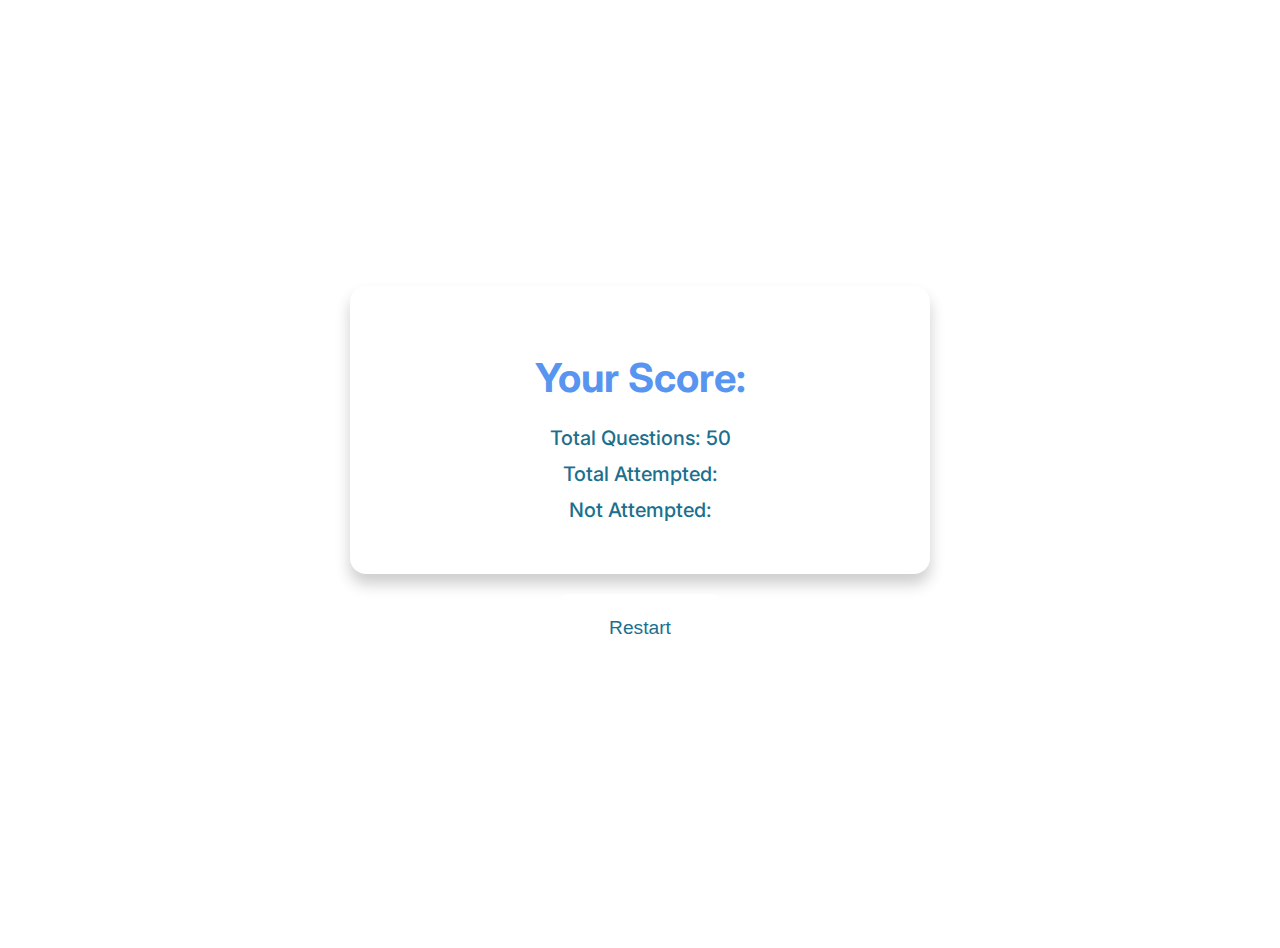
<file: score.html>
<!DOCTYPE html>
<html lang="en">

<head>
    <meta charset="UTF-8">
    <meta name="viewport" content="width=device-width, initial-scale=1.0">
    <title>Quiz Score</title>
    <link href="https://fonts.googleapis.com/css2?family=Inter:wght@400;500;700&display=swap" rel="stylesheet">
    <style>
        body {
            font-family: 'Inter', sans-serif;
            background: url("https://img.freepik.com/free-vector/dark-gradient-background-with-copy-space_53876-99548.jpg");
            background-repeat: no-repeat;
            background-size: cover;
            color: white;
            min-height: 100vh;
            display: flex;
            justify-content: center;
            align-items: center;
            padding: 1rem;
            flex-direction: column;
            gap: 20px;
            overflow-y: hidden;
        }

        .main-container {
            background-color: white;
            color: rgb(27, 112, 141);
            padding: 2.5rem;
            border-radius: 1rem;
            box-shadow: 0 10px 15px rgba(0, 0, 0, 0.2);
            text-align: center;
            max-width: 500px;
            width: 100%;
            border: none;
        }

        h1 {
            font-size: 2.5rem;
            font-weight: 700;
            color: #5895f1;
            margin-bottom: 1.5rem;
        }

        h3 {
            font-size: 1.25rem;
            font-weight: 500;
            margin: 0.75rem 0;
        }

        .score-value {
            font-weight: 700;
            color: rgb(183, 61, 231);
        }

        .attempt-value {
            font-weight: 700;
            color: #60a5fa;
        }

        .not-attempt-value {
            font-weight: 700;
            color: #fca5a5;
        }

        #btn {
            padding: 1.2em 3em;
            border-radius: 20px;
            border: none;
            background-color: white;
            color: rgb(27, 112, 141);
            font-size: 1.2em;
            cursor: pointer;
        }

        @media (max-width: 480px) {
            body {
                padding: 0.5rem;
            }

            .main-container {
                padding: 1.5rem;
                margin: 2em;
            }

            #btn {
                width: 100%;
                font-size: 1rem;
                padding: 1.2rem;
            }
        }

        /* 🔹 Tablets */
        @media (max-width: 768px) {
            .main-container {
                max-width: 80%;
                padding: 2rem;
            }

        }
    </style>
</head>

<body>
    <div class="main-container">
        <h1>Your Score: <span class="score-value" id="scoreValue">20</span></h1>
        <h3>Total Questions: <span id="totalQuestions">50</span></h3>
        <h3>Total Attempted: <span id="totalAttempted">20</span></h3>
        <h3>Not Attempted: <span id="notAttempted">30</span></h3>
    </div>
    <button id="btn">Restart</button>
    <script src="score.js"></script>
    <script src="script.js"></script>
</body>

</html>
</file>
